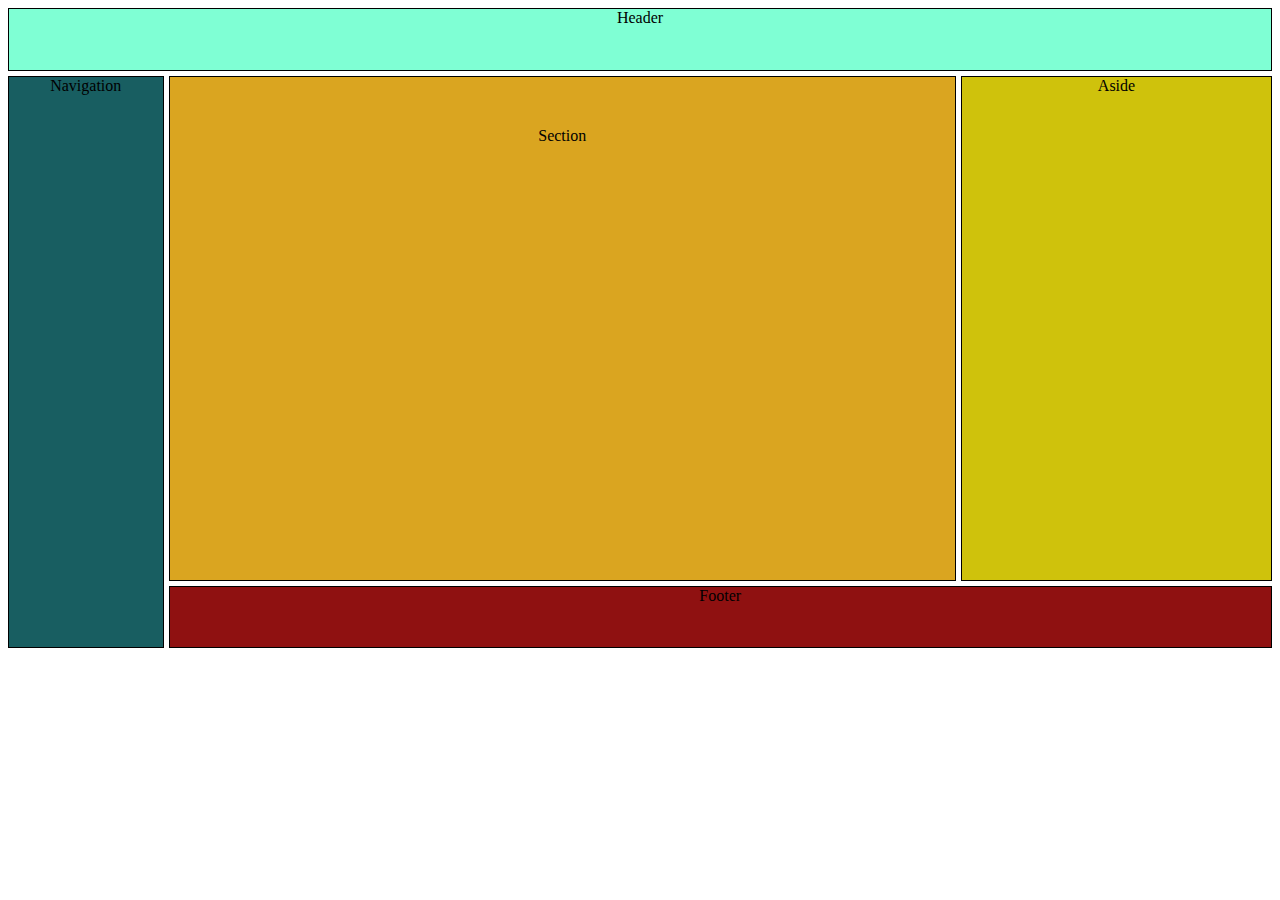
<file: project1/second.html>
<!DOCTYPE html>
 <html lang="en">
  <head>
    <style>
        #header {grid-area: header;}
        #nav {grid-area: nav;}
        #section {grid-area: section;}
        #aside {grid-area: aside;}
        #footer {grid-area: footer;}

        #container {
            height: 625px;
            margin: 0;
            padding: 0;
            display: grid;
            grid-template-columns: 1fr 3fr 1fr 1fr 2fr;
            grid-template-rows: 10% 40% 40% 10%;
            grid-template-areas: 
            "header header header header header"
            "nav section section section aside"
            "nav section section section aside"
            "nav footer footer footer footer";
            text-align: center;
            grid-gap: 5px;
        }
        #header {
            background-color: aquamarine;
            border: 1px solid black;
        }
        #nav {
            background-color: rgb(24, 94, 97);
            border: 1px solid black;
        }
        #section {
            background-color: goldenrod;
            border: 1px solid black;
            padding: 50px;
        }
        #aside {
            background-color: rgb(207, 194, 12);
            border: 1px solid black;
        }
        #footer {
            background-color: rgb(143, 17, 17);
            border: 1px solid black;
        }
    </style>
    <link href="https://fonts.googleapis.com/css2?family=Lato&display=swap" rel="stylesheet">
    <meta charset="UTF-8">
    <meta name="author" content="Adegoke Omisakin">
    <meta name="description" content= "This is my portfolio page. Enjoy your ride">  
    <title>My Portfolio2</title>
  </head>
  <body>
  <div id="container">
  <header id="header">Header
  </header>
  <nav id="nav">Navigation
  </nav>
  <section id="section">Section
  </section>
  <aside id="aside">Aside
  </aside>
  <footer id="footer">Footer
  </footer>
  </div>
  </body>
</file>
